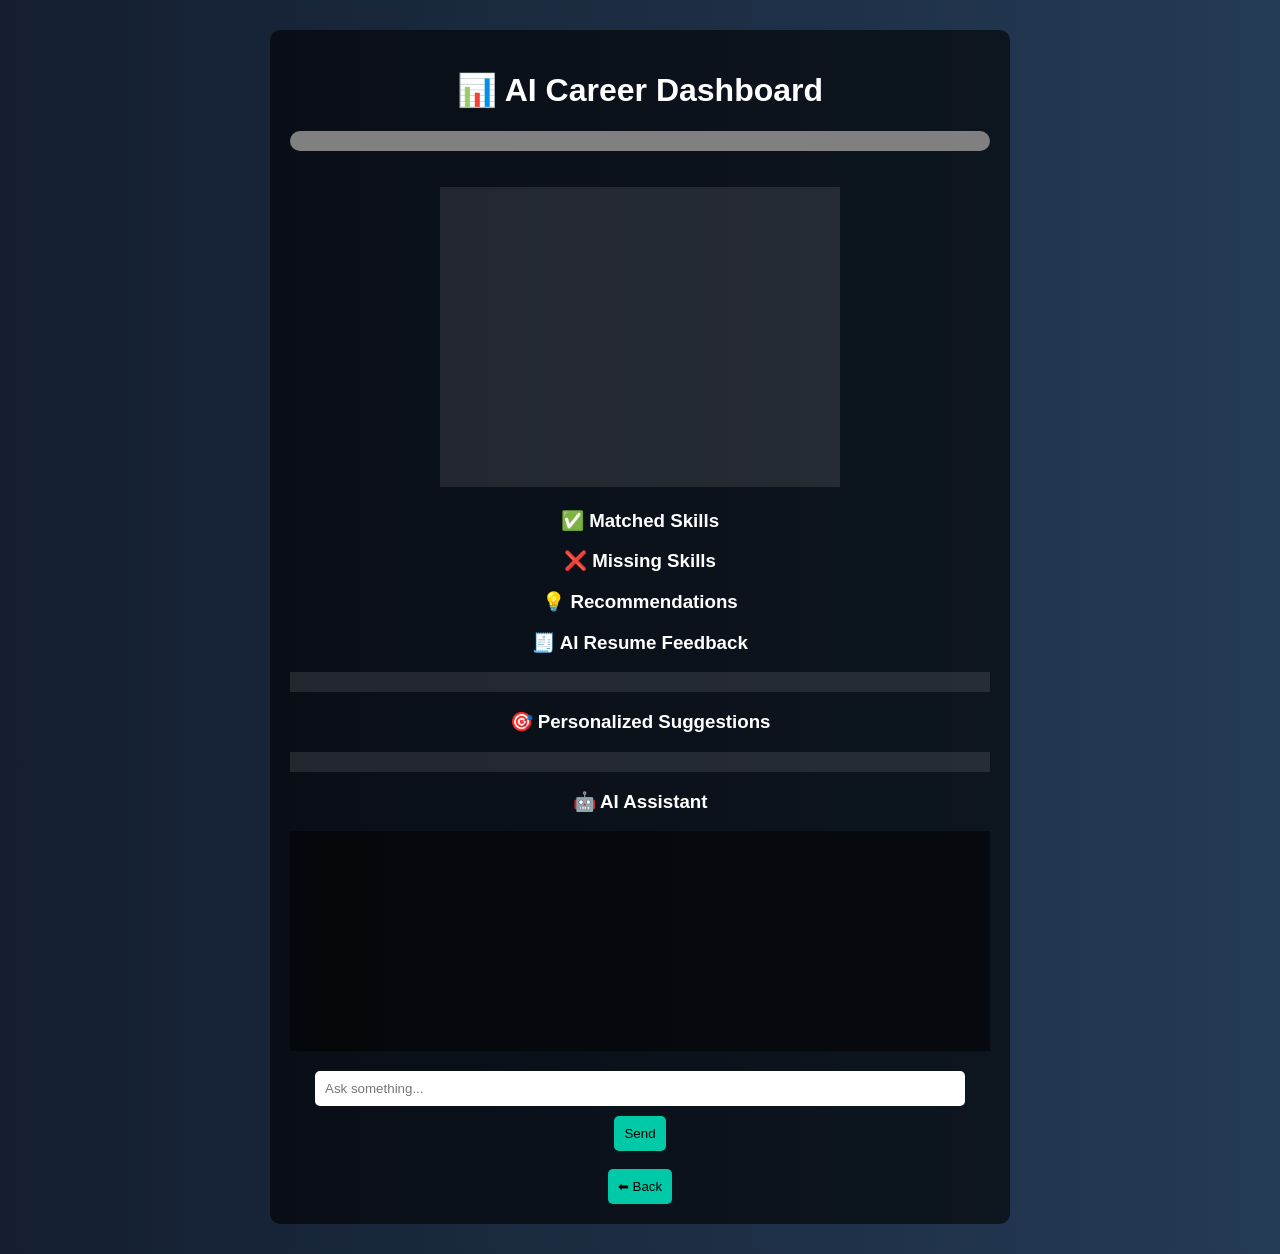
<file: result.html>
<!DOCTYPE html>
<html>
<head>
  <title>AI Dashboard</title>
  <link rel="stylesheet" href="style.css">
</head>
<body>

<div class="container">
  <h1>📊 AI Career Dashboard</h1>

  <div id="userInfo"></div>
  <h2 id="score"></h2>

  <div class="progress-bar">
    <div id="progress"></div>
  </div>
  <p id="percent"></p>

  <canvas id="skillChart" width="400" height="300"></canvas>

  <h3>✅ Matched Skills</h3>
  <ul id="matched"></ul>

  <h3>❌ Missing Skills</h3>
  <ul id="missing"></ul>

  <h3>💡 Recommendations</h3>
  <ul id="recommend"></ul>

  <h3>🧾 AI Resume Feedback</h3>
  <div id="feedbackBox"></div>

  <h3>🎯 Personalized Suggestions</h3>
  <div id="personalizedBox"></div>

  <h3>🤖 AI Assistant</h3>
  <div class="chat-box" id="chatBox"></div>
  <input type="text" id="userInput" placeholder="Ask something...">
  <button onclick="sendMessage()">Send</button>

  <br><br>
  <button onclick="goBack()">⬅ Back</button>
</div>

<script src="script.js"></script>
</body>
</html>
</file>
<file: style.css>
body {
  font-family: Arial;
  background: linear-gradient(to right, #141e30, #243b55);
  color: white;
  text-align: center;
}

.container {
  max-width: 700px;
  width: 90%;
  margin: 30px auto;
  padding: 20px;
  background: rgba(0,0,0,0.6);
  border-radius: 10px;
}

input, textarea, select {
  width: 90%;
  padding: 10px;
  margin: 10px;
  border-radius: 5px;
  border: none;
}

button {
  padding: 10px;
  background: #00c9a7;
  border: none;
  border-radius: 5px;
  cursor: pointer;
}

.progress-bar {
  width: 100%;
  background: gray;
  height: 20px;
  border-radius: 10px;
}

#progress {
  height: 100%;
  width: 0%;
  background: #00ffcc;
}

canvas {
  margin-top: 20px;
  background: rgba(255,255,255,0.1);
}

.chat-box {
  height: 200px;
  overflow-y: auto;
  background: rgba(0,0,0,0.5);
  padding: 10px;
  margin: 10px 0;
}

.user { color: #00ffcc; text-align: right; }
.bot { color: white; text-align: left; }

#feedbackBox, #personalizedBox {
  background: rgba(255,255,255,0.1);
  padding: 10px;
  text-align: left;
}
</file>
